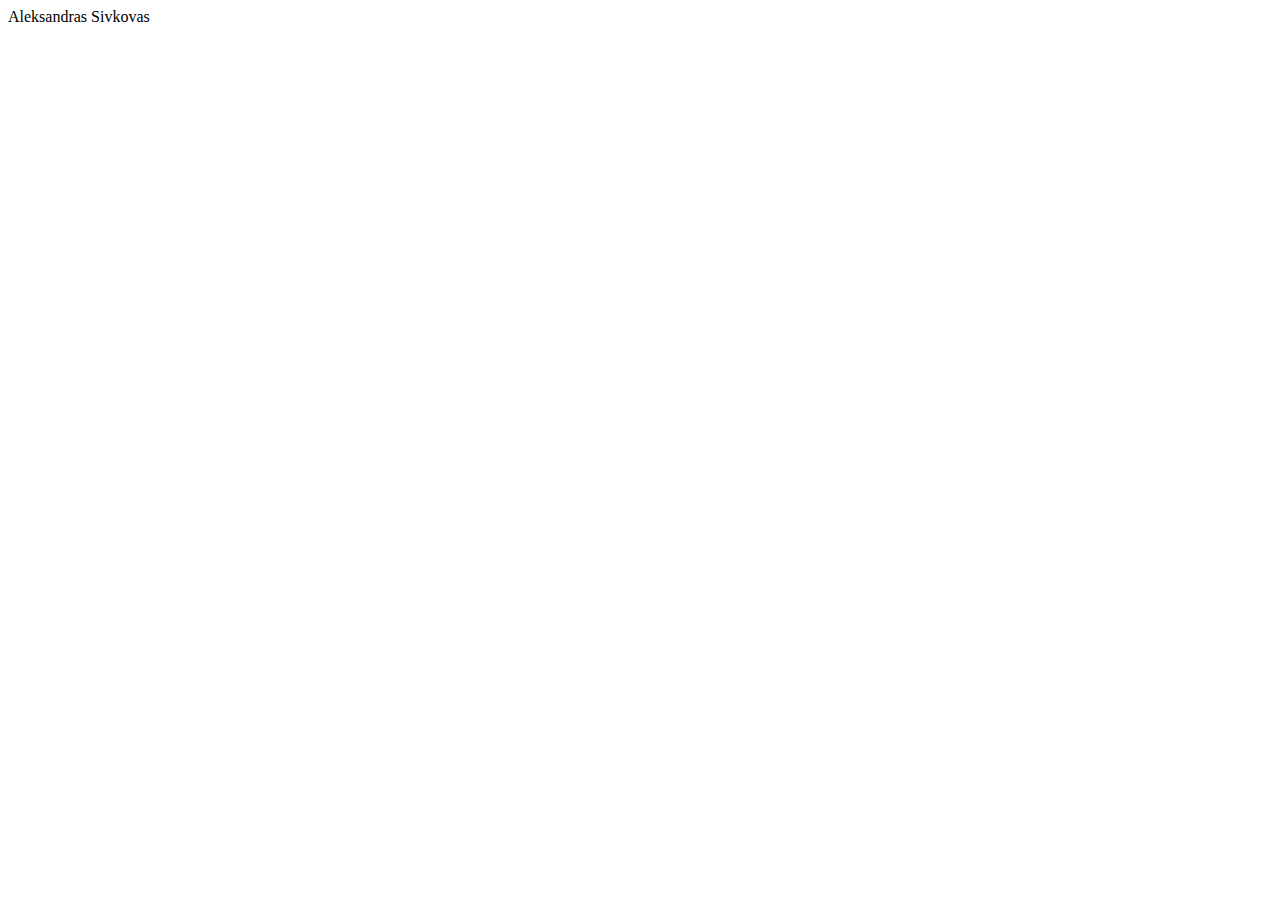
<file: index.html>
<!doctype html>
<html>
  <head>
    <meta charset="utf-8">
    <meta name="viewport" content="width=device-width">

    <title>Webpack Babel React revisited</title>
  <body>
	Aleksandras Sivkovas
  </body>
</html>
</file>
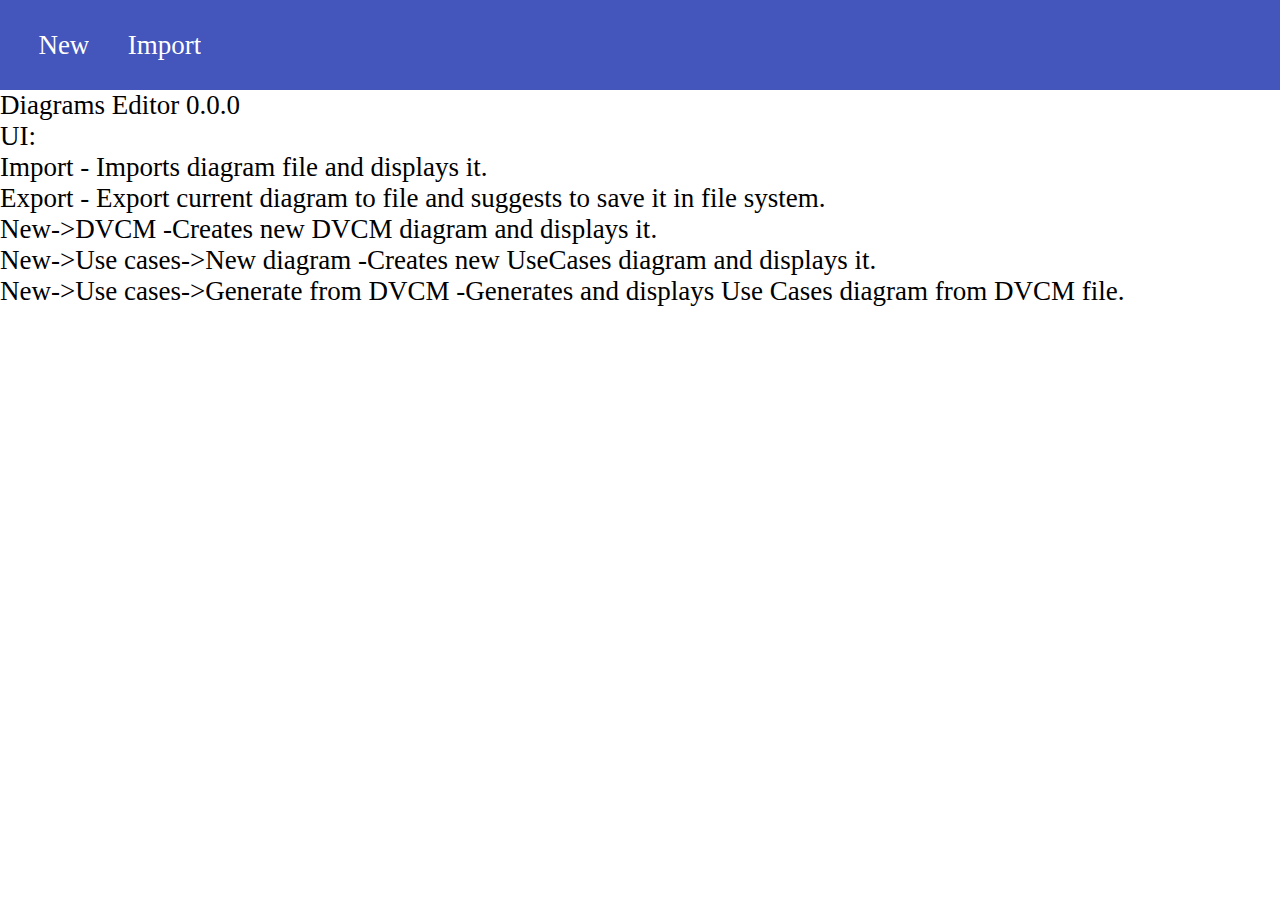
<file: diagrams-editor-app/index.html>
<!doctype html>
<html>
  <head>
    <meta charset="utf-8">
    <meta name="viewport" content="width=device-width">

    <title></title>
    <!--<link rel="shortcut icon" href="favicon.ico">-->
  <link href="style.bundle.css" rel="stylesheet"></head>
  <body>
    <div id="app"></div>
  <script type="text/javascript" src="diagrams-editor-app.js"></script></body>
</html>
</file>
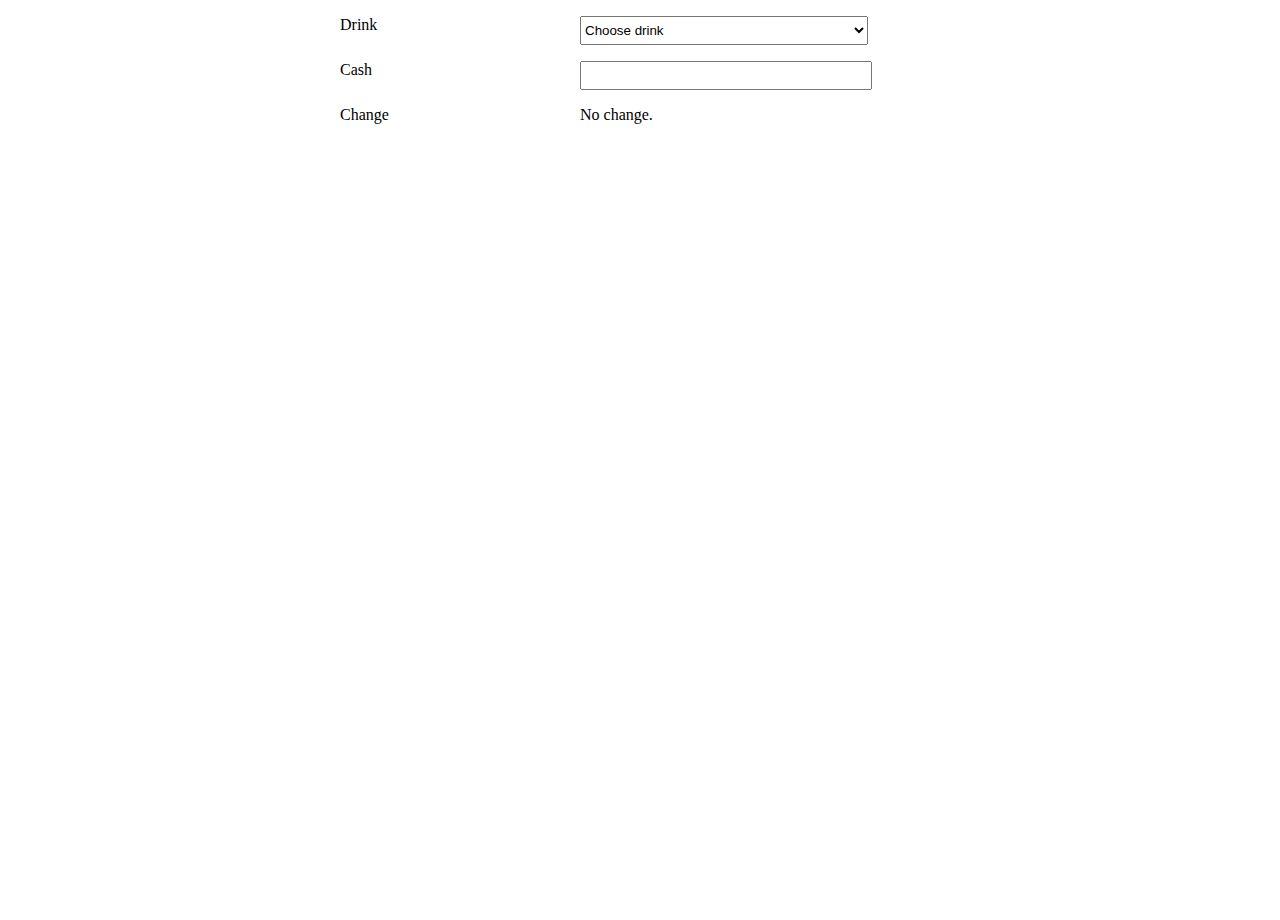
<file: drinks-machine-app/index.html>
<!doctype html>
<html>
  <head>
    <meta charset="utf-8">
    <meta name="viewport" content="width=device-width">

    <title>Drinks machine app</title>
    <!--<link rel="shortcut icon" href="favicon.ico">-->
  </head>
  <body>
    <div id="app"></div>
  <script type="text/javascript" src="drinks-machine-app.js"></script></body>
</html>
</file>
<file: diagrams-editor-app/style.bundle.css>
.diagram{font-size:16px;border:1px solid;overflow-y:auto;background-color:#ccc;position:relative;cursor:default}.diagram .modeling-component{display:block;position:absolute;cursor:pointer;overflow:hidden;border-style:solid;border-color:transparent;z-index:50}.diagram .line{z-index:101;border:none;border-top:3px solid #000;position:absolute;box-sizing:border-box}.diagram .line.dashed-line{border:none;height:1px}.diagram .line.dashed-line .dash-container{position:absolute;width:100%;height:100%;background-color:#fff;white-space:nowrap;z-index:-100}.diagram .line.dashed-line .dash{border:none;background-color:#000;height:100%;width:10px;margin-right:8px;float:left}.diagram .join-point{border-radius:50%;border:8px solid #000;width:0;height:0;cursor:move;z-index:100;display:none}.diagram .join-point.selected{display:block}.diagram .edge{overflow:visible;border-top:1px solid #000;border-bottom:none;border-left:none;border-right:none;z-index:100}.diagram .edge>.selection-helper{height:20px;position:absolute;top:-10px;width:80%;left:10%}.diagram .edge.selected{border-top:3px solid #000;border-bottom:none;border-left:none;border-right:none}.diagram .edge-end-right{position:absolute;top:-8px;right:0;width:0;height:0;border-top:8px solid transparent;border-bottom:8px solid transparent;border-left:10px solid #000}.diagram .selected.edge .edge-end-right{display:none}.diagram .edge>.title{position:absolute;width:50%;left:25%;text-align:center}.diagram .edge>.title.normal-title{bottom:0}.diagram .edge>.title.reversed-title{transform:rotate(180deg)}.diagram .resize-point-bottom,.diagram .resize-point-right,.diagram .resize-point-right-bottom{display:none;border-style:solid;border-color:#000;position:absolute;z-index:100}.diagram .selected>.resize-point-bottom,.diagram .selected>.resize-point-right,.diagram .selected>.resize-point-right-bottom{display:block}.diagram .selected.no-resize>.resize-point-bottom,.diagram .selected.no-resize>.resize-point-right,.diagram .selected.no-resize>.resize-point-right-bottom{display:none}.diagram .selected>.resize-point-right-bottom{border-width:5px;width:20px;height:20px;border-top-color:transparent;border-left-color:transparent;cursor:nwse-resize;bottom:0;right:0}.diagram .selected>.resize-point-bottom{border-width:3px;width:90%;height:5px;border-top-color:transparent;border-left-color:transparent;border-right-color:transparent;cursor:row-resize;left:5%;bottom:0}.diagram .selected>.resize-point-right{border-width:3px;width:5px;height:90%;border-top-color:transparent;border-left-color:transparent;border-bottom-color:transparent;cursor:col-resize;top:5%;right:0}.diagram .modeling-component.row{border-style:solid;border-color:#000;border-left:none;border-right:none;border-top:none}.diagram .modeling-component.column{border-style:solid;border-color:#000;border-top:none;border-bottom:none;border-left:none}.dvcm .modeling-component.pool{background-color:#fff;cursor:default}.dvcm .modeling-component.pool .name-div{font-size:20px;text-align:center;height:60px;border:none;border-bottom:1px solid #000;overflow:hidden}.dvcm .modeling-component.pool .content-div{position:absolute;overflow:hidden;width:100%}.dvcm .modeling-component.activity{border-radius:10px;border:solid #000;display:flex;justify-content:center;align-items:center;text-align:center;background-color:#fff}.dvcm .event{background-color:#fff}.dvcm .event .outer{border-radius:50%;border:1px solid #000;width:100%;height:100%;box-sizing:border-box}.dvcm .event.end-event .outer{display:flex;justify-content:center;align-items:center;border-width:5px}.dvcm .event.end-event .outer .inner{border-radius:50%;width:80%;height:80%;background-color:#000;border-width:6px}.transaction-name{position:absolute;padding-left:10px;z-index:80}.diagram .line.dashed-line.transaction-border{height:2px}.diagram .line.dashed-line.transaction-border.selected{height:4px}.diagram .edge.sequence-flow>.selection-helper{height:10px;top:0}.diagram .dvcm{background-color:#fff}.use-cases .modeling-component.actor{background-color:#fff;border:none;overflow:visible}.use-cases .modeling-component.actor>*{position:absolute}.use-cases .modeling-component.actor>.head{width:60%;height:30%;left:20%;top:0;border:2px solid #000;border-radius:50%}.use-cases .modeling-component.actor>.body{width:0;height:40%;left:50%;top:31%;border:1px solid #000}.use-cases .modeling-component.actor>.endings-wrapper{border:none;width:100%;height:30%;left:0px%}.use-cases .modeling-component.actor>.endings-wrapper .endings{width:60%;height:100%;position:absolute;top:22%;left:20%;border:2px solid #000;border-right:none;border-bottom:none;transform:rotate(45deg)}.use-cases .modeling-component.actor>.arms{top:45%;width:100%;height:0;border-top:2px solid #000;box-sizing:border-box}.use-cases .modeling-component.actor>.endings-wrapper.legs{top:70%}.use-cases .modeling-component.actor>.name{position:absolute;top:100%;text-align:center;width:100%}.use-cases .modeling-component.use-case{border-radius:50%;border-style:solid;display:flex;justify-content:center;align-items:center;text-align:center;background-color:#fff;overflow:visible;border:solid #000}.use-cases .modeling-component.system>.name{position:absolute;top:0;text-align:center;width:100%}.use-cases .modeling-component.system{border:solid #000;background-color:#fff}.use-cases .edge.extension .edge-end-right,.use-cases .edge.inclusion .edge-end-right{width:10px;height:10px;transform:rotate(45deg);border-top:4px solid #000;border-left:transparent;border-bottom:transparent;border-right:4px solid #000;background:transparent}.use-cases .line.edge.association .edge-end-right{display:none}.modeling-component.use-cases{background-color:#fff}.diagrams-editor>.controlls{background-color:#45b;overflow:visible;font-size:15px;font-size:3vh;-webkit-touch-callout:none;-webkit-user-select:none;-khtml-user-select:none;-moz-user-select:none;-ms-user-select:none;user-select:none}.diagrams-editor>.controlls>.button{display:inline-block;float:left;height:100%;color:#fff;cursor:pointer;border-width:0;border-radius:10%;margin-left:10px;margin-left:3vw;overflow:hidden}.diagrams-editor>.controlls>.button .text{width:100%;height:100%;display:flex;justify-content:center;align-items:center;text-align:center}.diagrams-editor>.controlls>.button:active{background-color:#999;opacity:.3;border-radius:50%;overflow:visible}.diagrams-editor>.content>.buttons{padding-top:10%;width:100%;height:100%;text-align:center;-webkit-touch-callout:none;-webkit-user-select:none;-khtml-user-select:none;-moz-user-select:none;-ms-user-select:none;user-select:none}.diagrams-editor>.content>.buttons>.button{font-size:20px;font-size:4vh;display:inline-block;float:bottom;width:90%;cursor:pointer;margin-bottom:20px;margin-bottom:4vh;border-radius:8px;border-radius:2vh;border:1px solid #000;border-width:.2vh;padding:1em;padding:4vh;box-sizing:border-box}.diagrams-editor>.content>.buttons>.button:hover{background-color:#ccc}.diagrams-editor>.content>.buttons>.button:active{background-color:#aaa}.diagrams-editor .content .tabs{width:100%;height:10%;height:10vh;display:flex;flex-direction:row;flex-wrap:nowrap;justify-content:space-evenly;box-sizing:border-box}.diagrams-editor .content .tabs>.tab{min-width:0;height:100%;overflow:hidden;box-sizing:border-box;border:1px solid #000;cursor:pointer;padding-right:4vh;margin:auto;flex-grow:1;flex-basis:fit-content;display:flex;justify-content:center;align-items:center;text-align:center;position:relative}.diagrams-editor .content .tabs>.tab h2{white-space:nowrap;overflow:hidden;text-overflow:ellipsis;font-size:3vh;font-weight:100}.diagrams-editor .content .tabs>.tab.selected h2{font-weight:900}.diagrams-editor .content .tabs>.tab .close{width:20px;height:20px;width:4vh;height:4vh;position:absolute;top:0;right:0;background-color:#999;border-radius:50%}.diagrams-editor .content .tabs>.tab .close:hover{background-color:#777}.diagrams-editor .content .tabs>.tab .close .inner{top:40%;left:5%;position:absolute;width:90%;height:2px;height:.1vh;background-color:#000}.diagrams-editor .content .tabs>.tab .close:hover .inner{background-color:#fff}.diagrams-editor .content .tabs>.tab .close .inner.left{transform:rotate(45deg)}.diagrams-editor .content .tabs>.tab .close .inner.right{transform:rotate(315deg)}.diagrams-editor{height:100%;width:100%;overflow:hidden}.diagrams-editor>.controlls{height:10%;overflow:hidden}.diagrams-editor>.content{height:90%;font-size:16px;border:none;overflow:hidden}.diagrams-editor>.content>.diagram{height:100%;width:100%;border:none;overflow:auto;background-color:#ccc;position:relative;cursor:default}.diagrams-editor>.controlls,.diagrams-editor>.diagram{width:100%}.welcome{font-size:20px;font-size:3vh}#app,body,html{height:100%;width:100%;overflow:hidden;padding:0;margin:0}
/*# sourceMappingURL=[data-uri]*/
</file>
